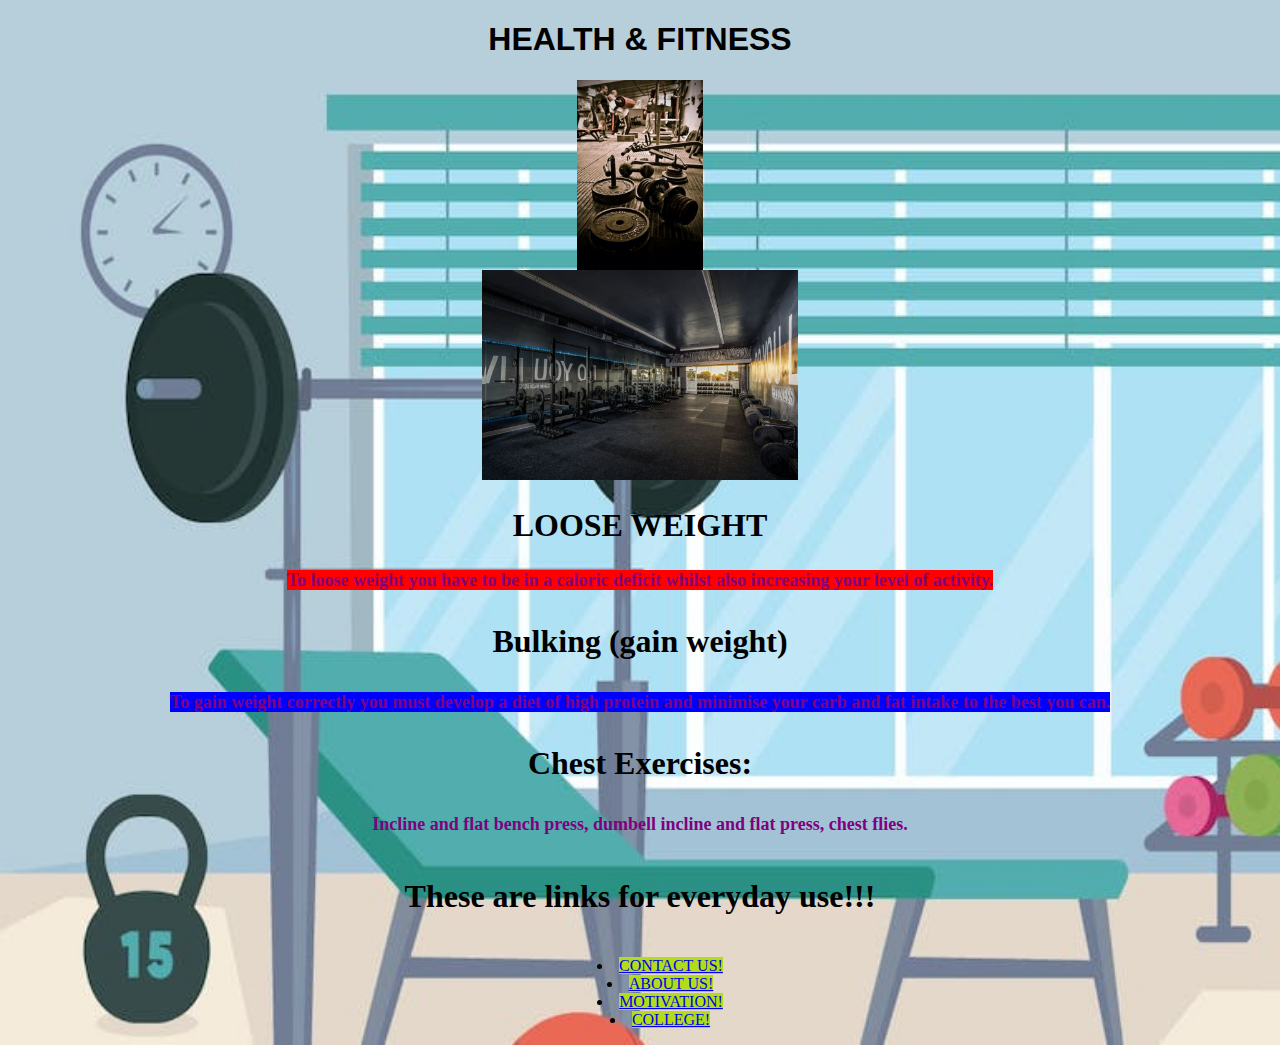
<file: index.html>
<!DOCTYPE html>
<html>
<head>
    <title> WEB DES </title>
    <link rel="stylesheet" href="external.css">
</head>
<body>
<h1> HEALTH & FITNESS</h1>
<img src="gym1.jpg" alt="picture of the gym" width="178";height="200" class="center">
<img src="gym2.jpg" alt="another picture of the gym" width="400";height="200" class="middle">
<h2>LOOSE WEIGHT</h2>
<p class="red"><span>To loose weight you have to be in a caloric deficit whilst also increasing your level of activity.</span></p>
<h3>Bulking (gain weight)</h3>
<p class="blue"><span> To gain weight correctly you must develop a diet of high protein and minimise your carb and fat intake to the best you can.</span></p>
<h3>Chest Exercises:</h3>
<p class="three"><span>Incline and flat bench press, dumbell incline and flat press, chest flies.</span></p>
<h4>These are links for everyday use!!!</h4>
<ul>
    <li><span><a href="page2.html"> CONTACT US! </a></span></li>
    <li><span><a href="page3.html"> ABOUT US! </a></span></li>
    <li><span><a href="page4.html"> MOTIVATION! </a></span></li>
    <li><span><a href="mcirl.ie"> COLLEGE! </a></span></li>
</ul>
</body>
</html>
</file>
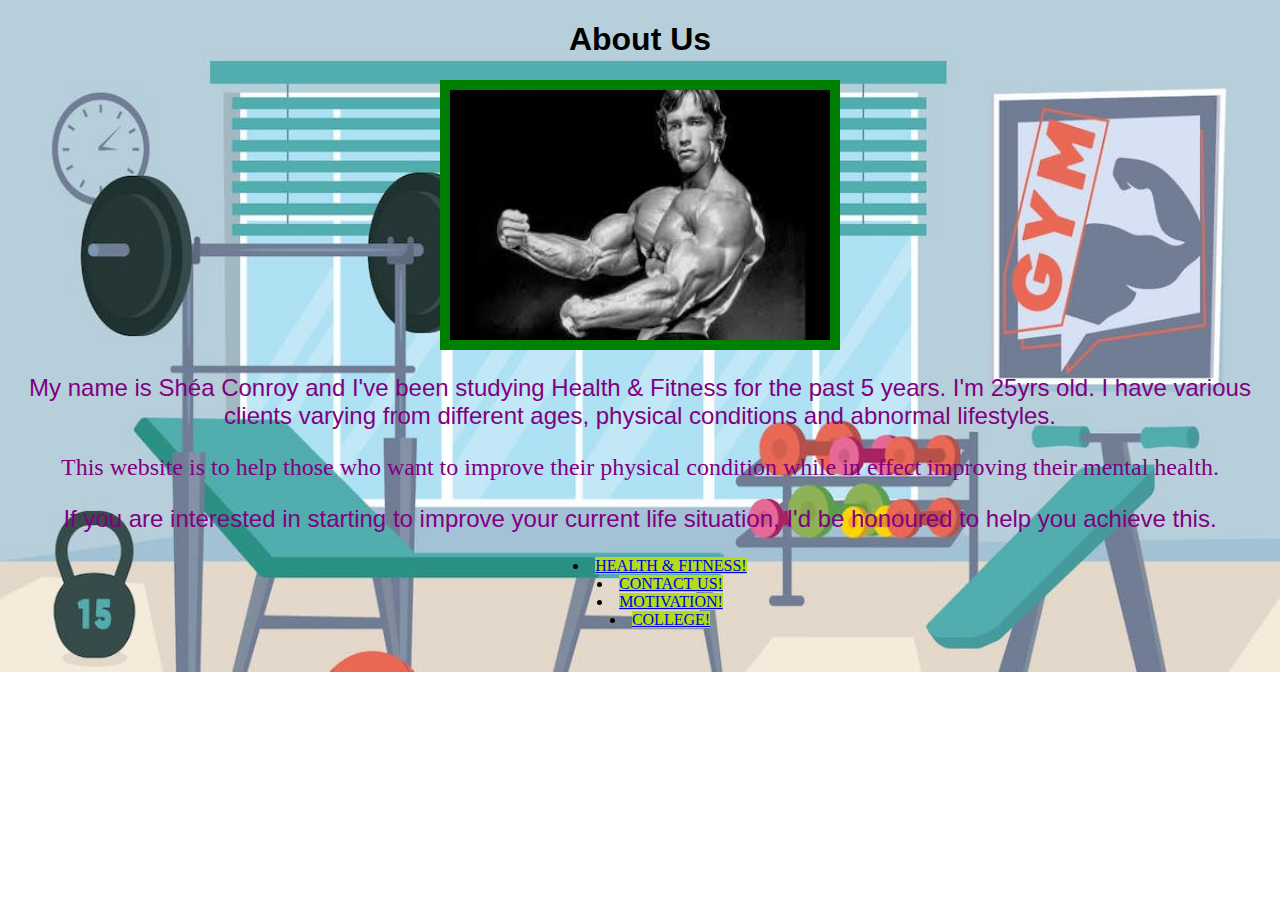
<file: page2.html>
<!DOCTYPE html>
<html>
    <head>
        <title>Web Des Page 2</title>
        <link rel="stylesheet" href="external.css">

    </head>
    <body>
        <h1 class="hfirst">About Us</h1>
        <img src="arnold.jpeg" alt="picture of arnold swartzenegger" width="300" height="250" class="arnold">

        
        <p class="paratwo">My name is Shéa Conroy and I've been studying Health & Fitness for the past 5 years. I'm 25yrs old. I have various clients varying from different ages, physical conditions and abnormal lifestyles.</p>
        <p class="paraone">This website is to help those who want to improve their physical condition while in effect improving their mental health.</p>
        <p class="parathree">If you are interested in starting to improve your current life situation, I'd be honoured to help you achieve this.</p>
        <ul>
            <li><span><a href="index.html"> HEALTH & FITNESS! </a></span></li>
            <li><span><a href="page3.html"> CONTACT US! </a></span></li>
            <li><span><a href="page4.html"> MOTIVATION! </a></span></li>
            <li><span><a href="mcirl.ie"> COLLEGE! </a></span></li>
        </ul>












    </body>
</html>
</file>
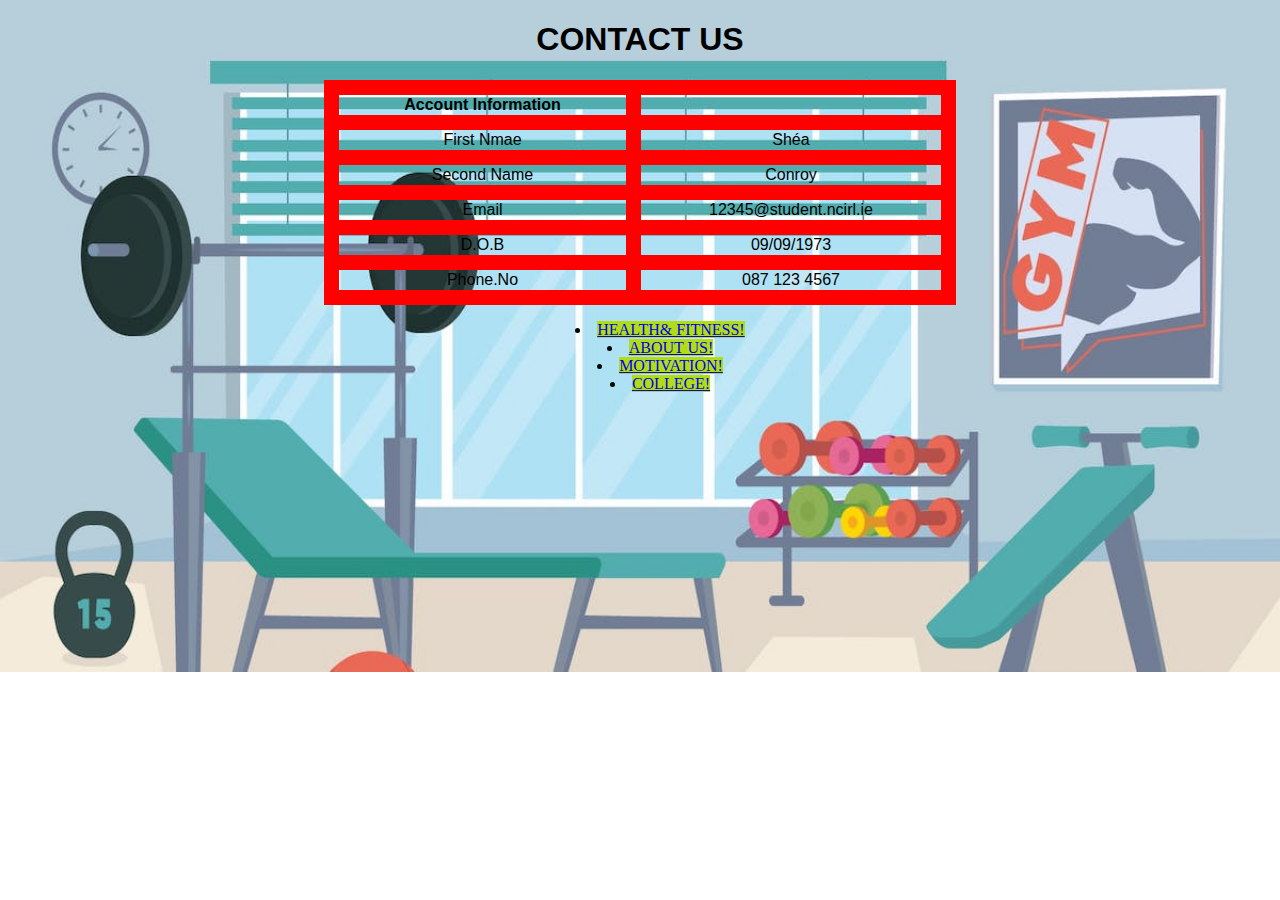
<file: page3.html>
<!DOCTYPE html>
<html>
<head>
    <title>Web Des Page 3</title>
    <link rel="stylesheet" href="external.css">
</head>
<h1>CONTACT US</h1>
<body>
    <table class="yes">
        <tr>
            <th>Account Information</th>
        </tr>
        <tr>
            <td>First Nmae</td>
            <td>Shéa</td>
        </tr>
        <tr>
            <td>Second Name</td>
            <td>Conroy</td>
        </tr>
        <tr>
            <td>Email</td>
            <td>12345@student.ncirl.ie</td>
        </tr>
        <tr>
            <td>D.O.B</td>
            <td>09/09/1973</td>
        </tr>
        <tr>
            <td>Phone.No</td>
            <td>087 123 4567</td>
        </tr>





    </table>
    <ul>
        <li><span><a href="INDEX.html"> HEALTH& FITNESS! </a></span></li>
        <li><span><a href="page2.html"> ABOUT US! </a></span></li>
        <li><span><a href="page4.html"> MOTIVATION! </a></span></li>
        <li><span><a href="mcirl.ie"> COLLEGE! </a></span></li>
    </ul>


</body>
</html>
</file>
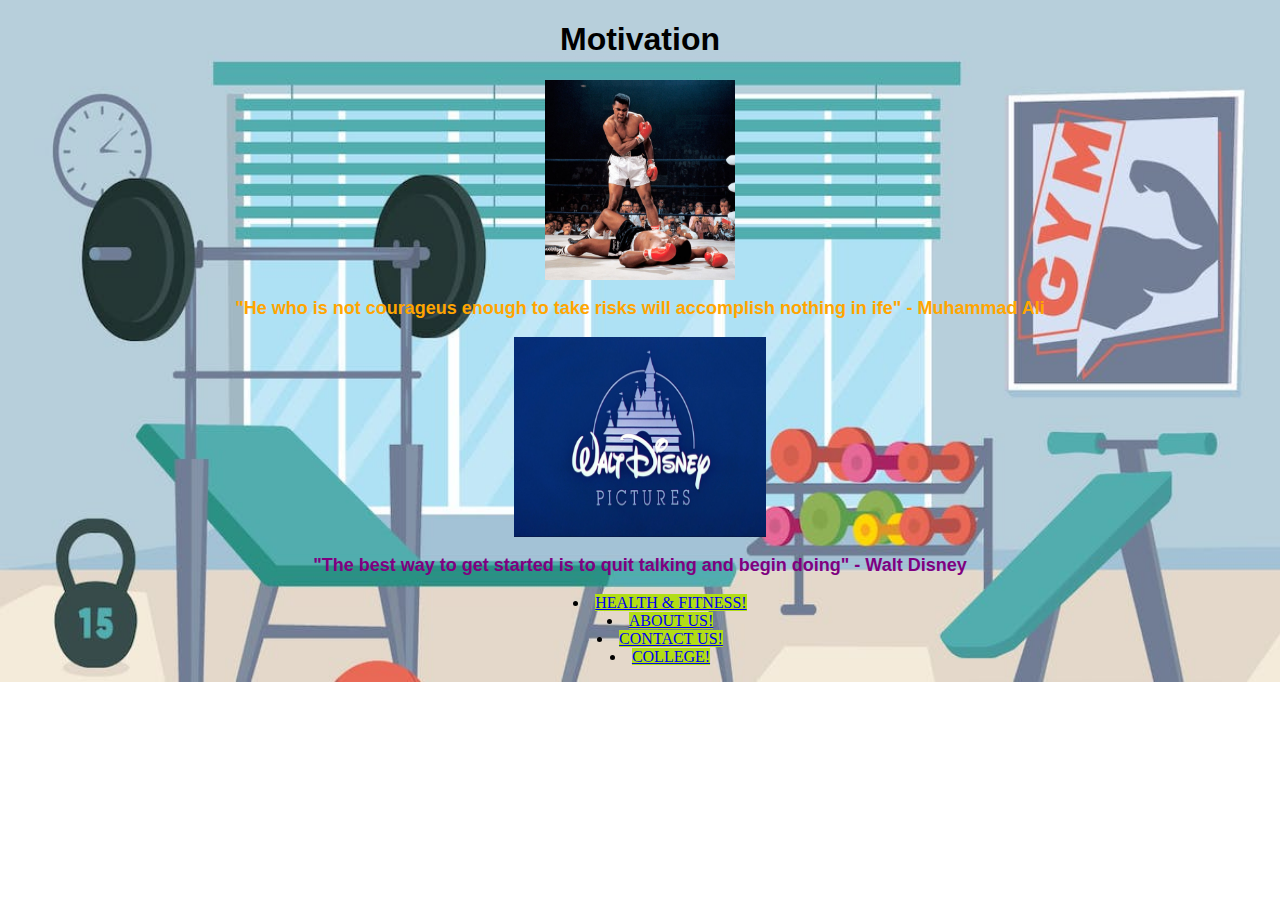
<file: page4.html>
<!DOCTYPE html>
<html>
<head>
    <title>Wed Des Page 4</title>
    <link rel="stylesheet" href="external.css">
</head>
<h1>Motivation</h1>
<body>
    <img src="ali.jpg" alt="muhammad ali" height="200" width="500" class="ali">
<p class="motivation">"He who is not courageus enough to take risks will accomplish nothing in ife" - Muhammad Ali</p>
<img src="walt.jpg" alt="old disney logo" height="200" width="500" class="motivation2">
<p class="Walt">"The best way to get started is to quit talking and begin doing" - Walt Disney</p>
<ul>
    <li><span><a href="index.html"> HEALTH & FITNESS! </a></span></li>
    <li><span><a href="page2.html"> ABOUT US! </a></span></li>
    <li><span><a href="page3.html"> CONTACT US! </a></span></li>
    <li><span><a href="mcirl.ie"> COLLEGE! </a></span></li>
</ul>















</body>
</html>
</file>
<file: external.css>
h1{
    text-align: center;
    font-size: xx-large;
    font-family: 'Lucida Sans', 'Lucida Sans Regular', 'Lucida Grande', 'Lucida Sans Unicode', Geneva, Verdana, sans-serif
}
h2{
    text-align: center;
    font-size: xx-large;
}
h3{
    text-align: center;
    font-size: xx-large;
}
h4{
    text-align: center;
    font-size: xx-large;
}

p.red span{
    background-color: red;
    color: purple;
}
p.red {
    text-align: center;
    font-size: large;
    font-weight: 700;
}

p.blue span{
    background-color: blue;
    color: purple;
    font-weight: bold;
}
p.blue {
    text-align: center;
    font-size: large;
    font-weight: 700;

}
p.three span {
    color: purple;
}
p.three {
    text-align: center;
    font-size: large;
    font-weight: 700;
}

li span{
    background-color: #b2dd16;
}
ul,li {
    text-align:center; list-style-position: inside;
}
body {
    background-image: url("gym\ background.jpeg");
    background-repeat: no-repeat;
    background-size: cover;
}

.center {
    display: block;
    margin-left: auto;
    margin-right: auto;
    width: 10%;
}
.middle {
    display: block;
    margin-left: auto;
    margin-right: auto;
    width: 25%;
}

.hfirst {
    text-align: center;
}
.arnold {
    display: block;
    margin-left: auto;
    margin-right: auto;
    width: 30%;
}
.arnold {
    border-style: solid;
    border-color: green;
    border-width: 10px;
}

.paraone {
    font-family: 'Times New Roman', Times, serif;
    text-align: center;
    font-size: x-large;
    color: purple;
    font-weight: 500;
}

.paratwo {
    font-family: Arial, Helvetica, sans-serif;
    text-align: center;
    font-size: x-large;
    color: purple;
    font-weight: 500;
}

.parathree {
    font-family: 'Lucida Sans', 'Lucida Sans Regular', 'Lucida Grande', 'Lucida Sans Unicode', Geneva, Verdana, sans-serif;
    text-align: center;
    font-size: x-large;
    color: purple;
    font-weight: 500;

}

table, th, td {
    border: 15px solid red;
    font-family: 'Lucida Sans', 'Lucida Sans Regular', 'Lucida Grande', 'Lucida Sans Unicode', Geneva, Verdana, sans-serif;
    text-align: center;
    
}
table {
    border-collapse: collapse;
}
.yes {
    margin-left: auto;
    margin-right: auto;
    width: 50%;
}
.motivation {
    text-align: center;
    font-family: 'Lucida Sans', 'Lucida Sans Regular', 'Lucida Grande', 'Lucida Sans Unicode', Geneva, Verdana, sans-serif;
    color: orange;
    font-weight: bold;
    font-size: large;
}
.Walt {
    text-align: center;
    font-family: Arial, Helvetica, sans-serif;
    color: purple;
    font-weight: bold;
    font-size: large;
}
.ali {
    display: block;
    margin-left: auto;
    margin-right: auto;
    width: 15%;
}
.motivation2 {
    display:block;
    margin-left: auto;
    margin-right: auto;
    width: 20%;
}
</file>
